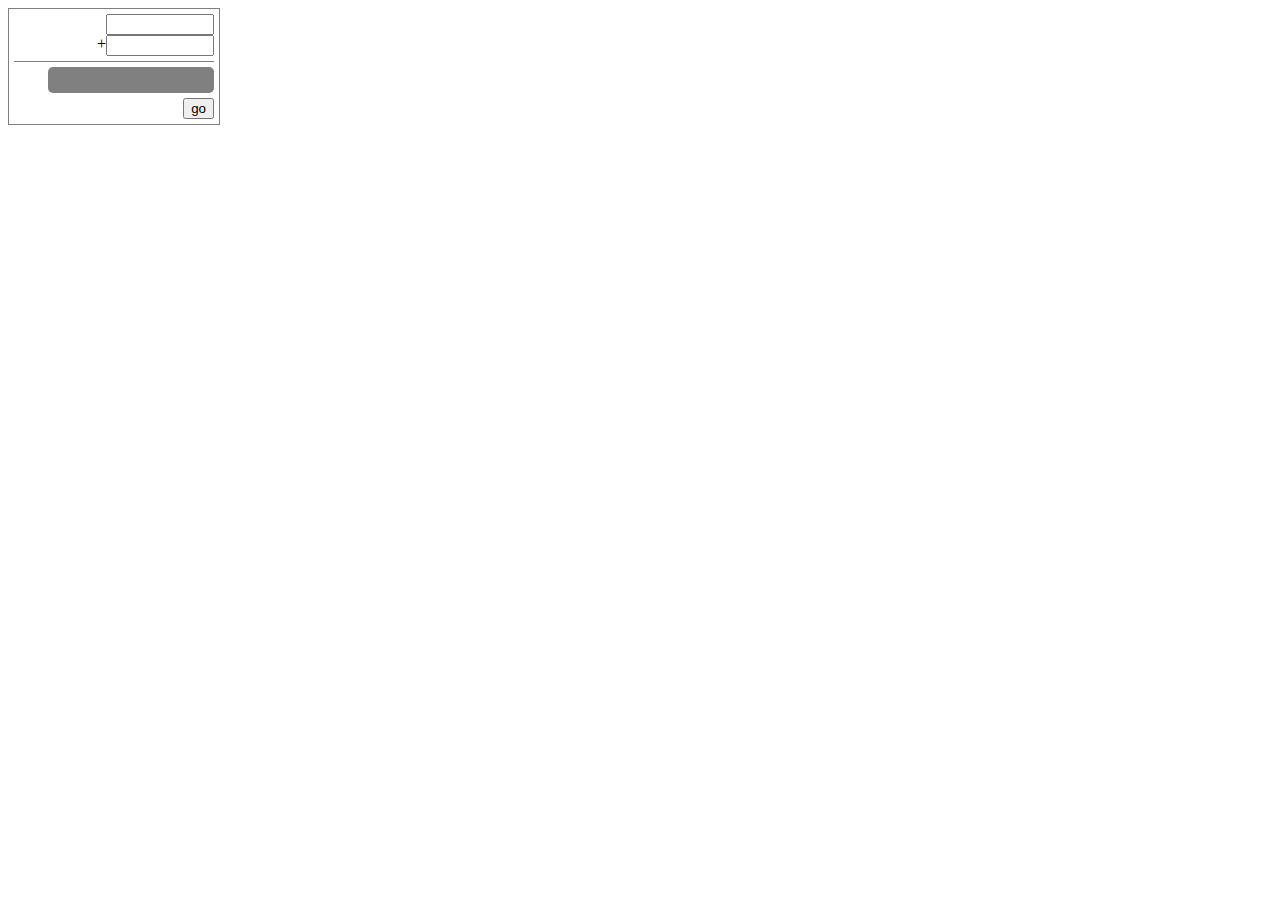
<file: cal/calculator.html>
<!DOCTYPE html>
<html lang="ko">
<head>
    <title>Document</title>
    <script src="calculator.js"></script>
    <link href="calculator.css" rel="stylesheet">
</head>
<body>
    <div class="forms">
        <input id="a" type="number">
        <div class="secline">
            <div>+</div>
            <input id="b" type="number">
        </div>
    </div>
    <div id="hr"></div>
    <div id="result"></div>
    <button onclick="add()">go</button>
</body>
</html>
</file>
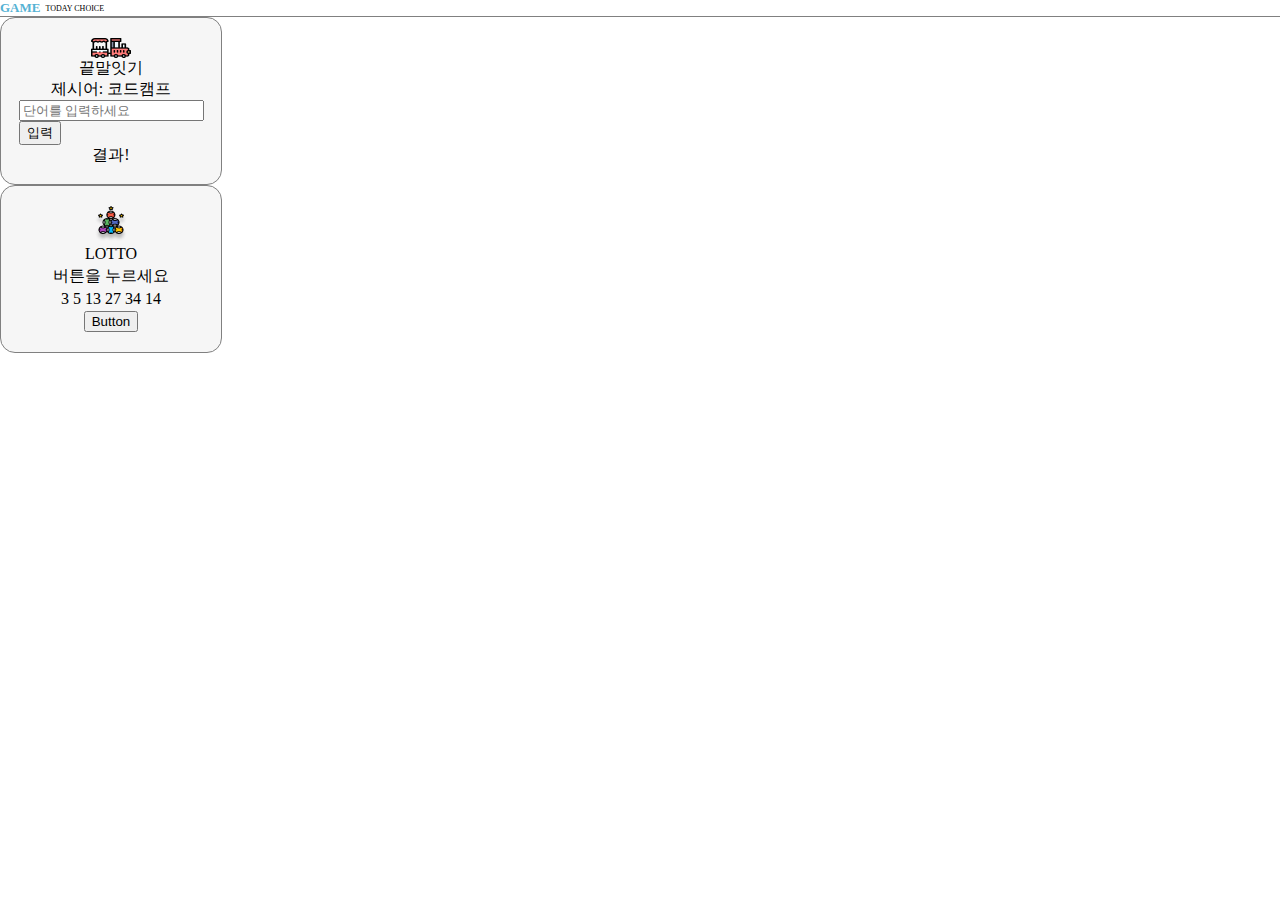
<file: cyworld-mento/game.html>
<!DOCTYPE html>
<html lang="ko">
<head>
    <title>game</title>
    <link rel="stylesheet" href="./game.css">
    <script>
        function startword(){
            const word= document.getElementById("word").innerText;
            const lastword= word[word.length-1]
            const myword=document.getElementById("myword").value;
            const firstword=myword[0]
            if(lastword===firstword){
                document.getElementById("result").innerText="정답입니다!"
                document.getElementById("word").innerText=myword
                document.getElementById("myword").value=""
            }
            else{
                document.getElementById("result").innerText="땡!"
                document.getElementById("myword").value=""
            }
        }

    </script>
</head>
<body>
    <div class="wrapper__header">
        <div class="header__title">
            <div class="title">GAME</div>
            <div class="subtitle">TODAY CHOICE</div>
        </div>
        <div class="divideLine"></div>
    </div>
    <div class="game__container">
        <img src="./images/word.png">
        <div class="game__title">끝말잇기</div>
        <div class="game__subtitle">제시어: <span id="word">코드캠프</span></div>
        <div class="word__text">
            <input id="myword" class="textbox" type="text" placeholder="단어를 입력하세요">
            <button class="search" onclick="startword()">입력</button>
        </div>
        <div id="result" class="word__result">결과!</div>
    </div>
    <div class="game__container">
        <img src="./images/lotto.png">
        <div class="game__title">LOTTO</div>
        <div class="game__subtitle">버튼을 누르세요</div>
        <div class="game__lotto__number">
            <span>3</span>
            <span>5</span>
            <span>13</span>
            <span>27</span>
            <span>34</span>
            <span>14</span>
        </div>
        <button class="wrapper__lotto__btn">Button</button>
    </div>
    
</body>
</html>
</file>
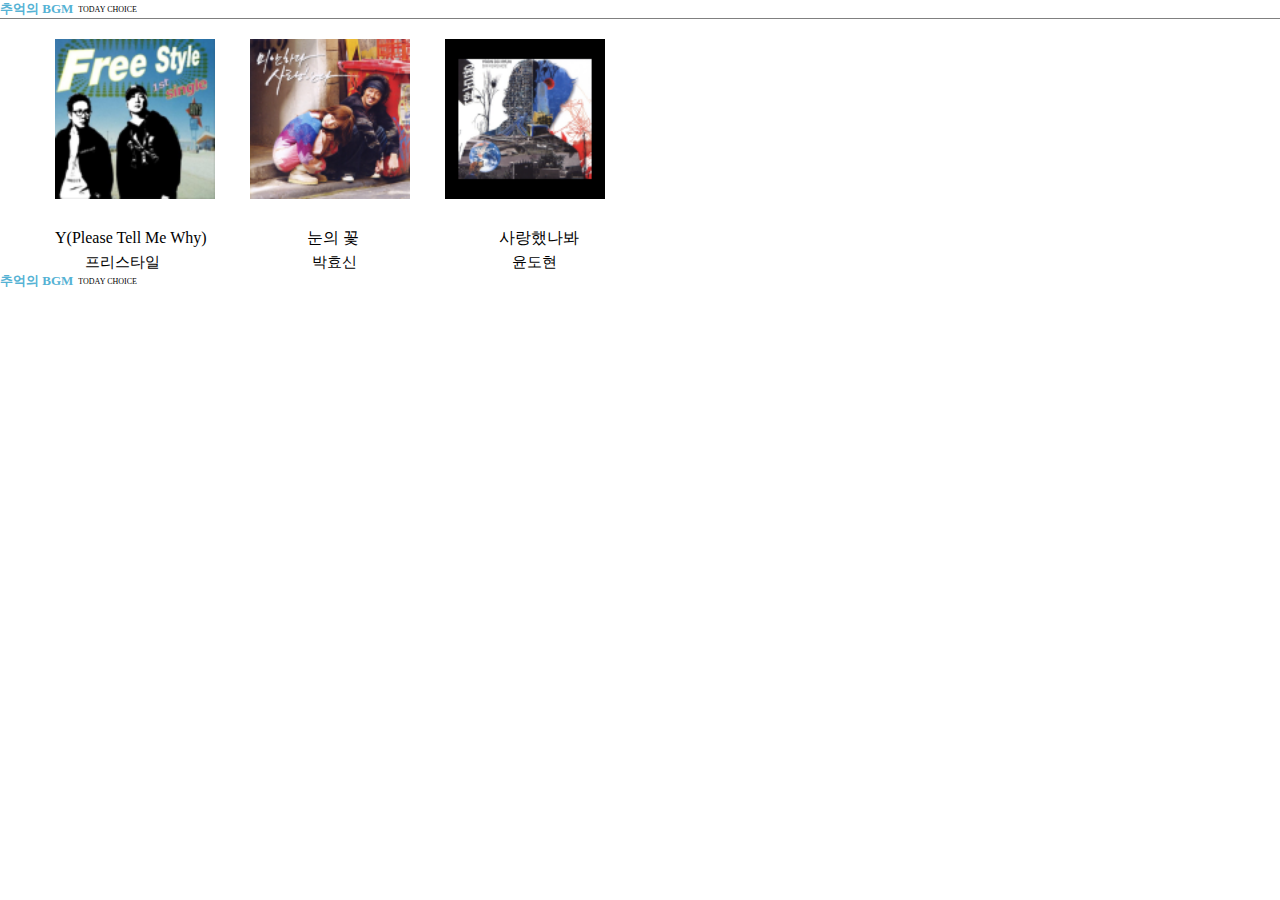
<file: cyworld-mento/jukebox.html>
<!DOCTYPE html>
<html lang="ko">
<head>
    <title>jukebox</title>
    <link rel="stylesheet" href="./jukebox.css">
</head>
<body>
    <div class="wrapper__header">
        <div class="header__title">
            <div class="title">추억의 BGM</div>
            <div class="subtitle">TODAY CHOICE</div>
        </div>
        <div class="divideLine"></div>
    </div>
    <div class="middle">
        <div class="imgbox">
            <div class="m1img">
                <img src="/cyworld-mento/images/jukebox-01.png" width="160">
            </div>
            <div class="m2img">
                <img src="/cyworld-mento/images/jukebox-02.png" width="160">
            </div>
            <div class="m3img">
                <img src="/cyworld-mento/images/jukebox-03.png" width="160">
            </div>
        </div>
        <div class="mtitlebox">
            <div class="m1title">Y(Please Tell Me Why)</div>
            <div class="m2title">눈의 꽃</div>
            <div class="m3title">사랑했나봐</div>
        </div>
        <div class="martistbox">
            <div class="m1artist">프리스타일</div>
            <div class="m2artist">박효신</div>
            <div class="m3artist">윤도현</div>
        </div>
    </div>
    <div class="bottom">
        <div class="header__title">
            <div class="title">추억의 BGM</div>
            <div class="subtitle">TODAY CHOICE</div>

    </div>
    
</body>
</html>
</file>
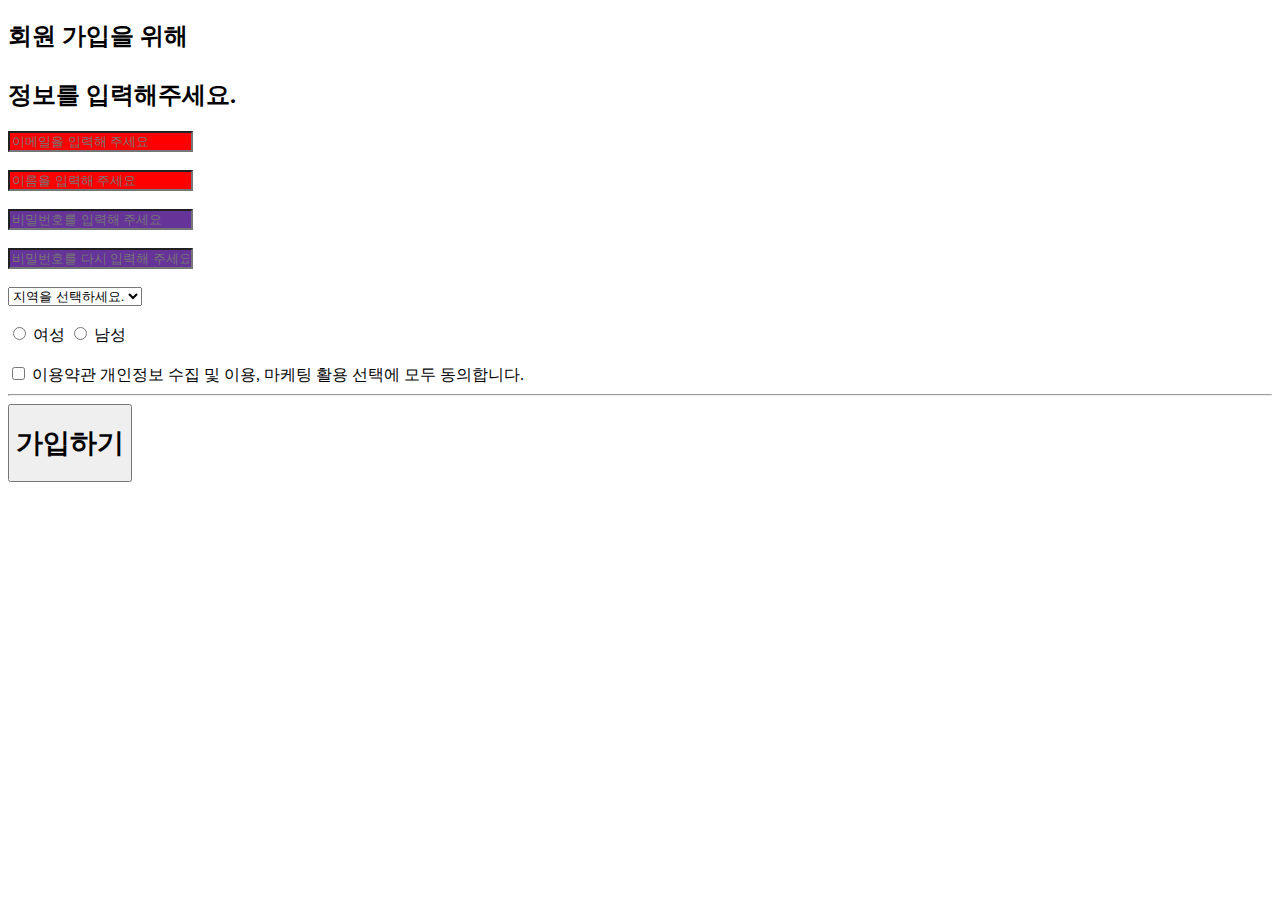
<file: class/01-html/02-signup.html>
<!DOCTYPE html>
<html lang="ko">
<head>
    <title>회원가입</title>
    <link href="./02-signup.css" rel="stylesheet">
</head>
<body>
    <h2>회원 가입을 위해 <br/><br/> 정보를 입력해주세요.</h2>
    <input class="mail"   type="text" placeholder="이메일을 입력해 주세요"> <br/> <br/>
    <input class="mail"   type="text" placeholder="이름을 입력해 주세요"> <br/> <br/>
    <input class="pw"   type="password" placeholder="비밀번호를 입력해 주세요"> <br/> <br/>
    <input class="pw"   type="password" placeholder="비밀번호를 다시 입력해 주세요"> <br/> <br/>
    <select>
        <option disabled="true" selected="true">지역을 선택하세요.</option>
        <option>서울</option>
        <option>경기</option>
        <option>인천</option>
    </select><br><br>
    <input type="radio" name="gender"> 여성
    <input type="radio" name="gender"> 남성 <br><br>
    <input type="checkbox"> 이용약관 개인정보 수집 및 이용, 마케팅 활용 선택에 모두 동의합니다.
    <hr>
    <button><h1>가입하기</h1></button>
    <!-- <input type="button" value="가입하기">  -->
</body>
</html>
</file>
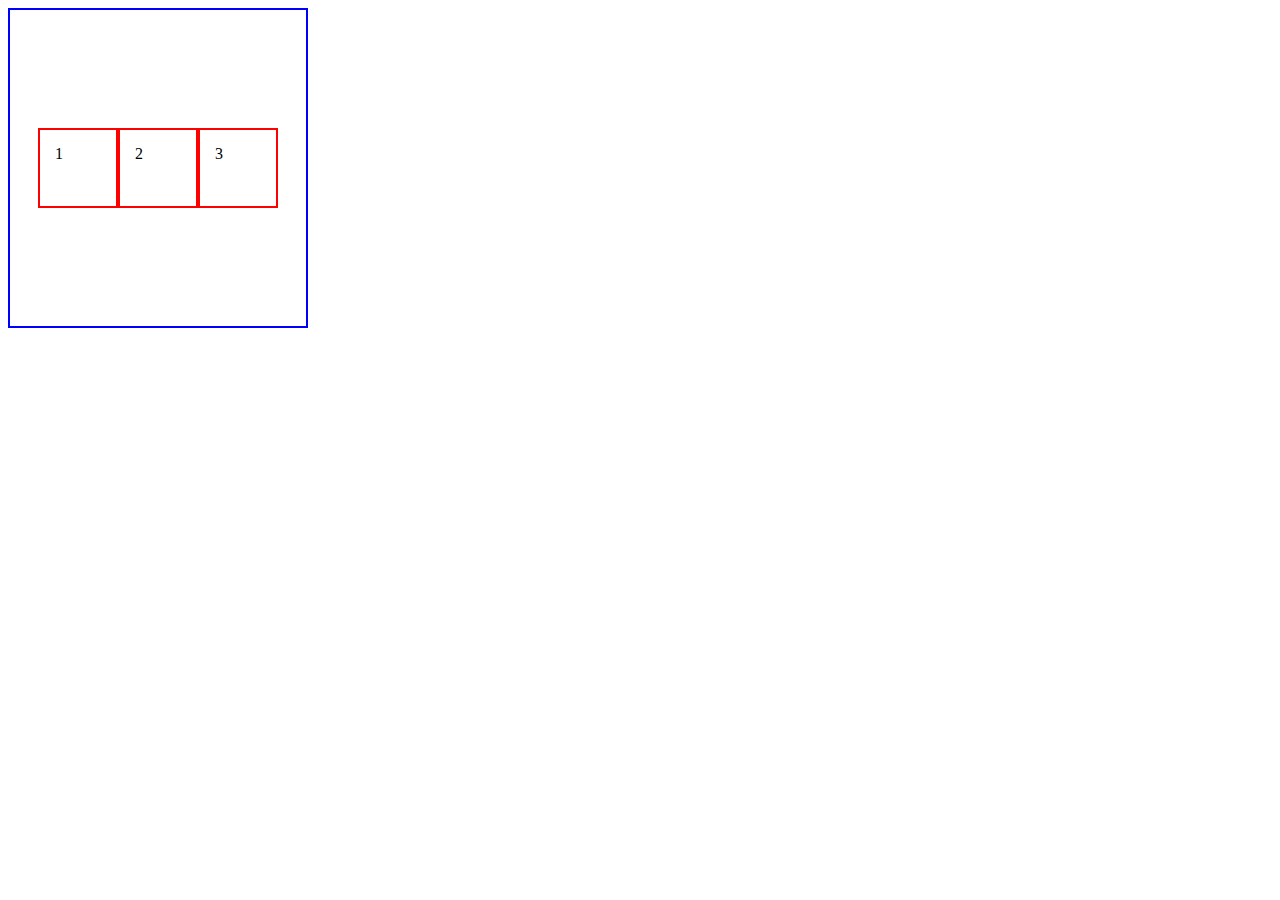
<file: class/02-css/01-boxmodel.html>
<!DOCTYPE html>
<html lang="ko">
<head>
    <title>박스모델 연습</title>
    <link href="./01-boxmodel.css" rel="stylesheet">
</head>
<body>
    <div class="pb">
        <div class="cb">1</div>
        <div class="cb">2</div>
        <div class="cb">3</div>
    </div>
</body>
</html>
</file>
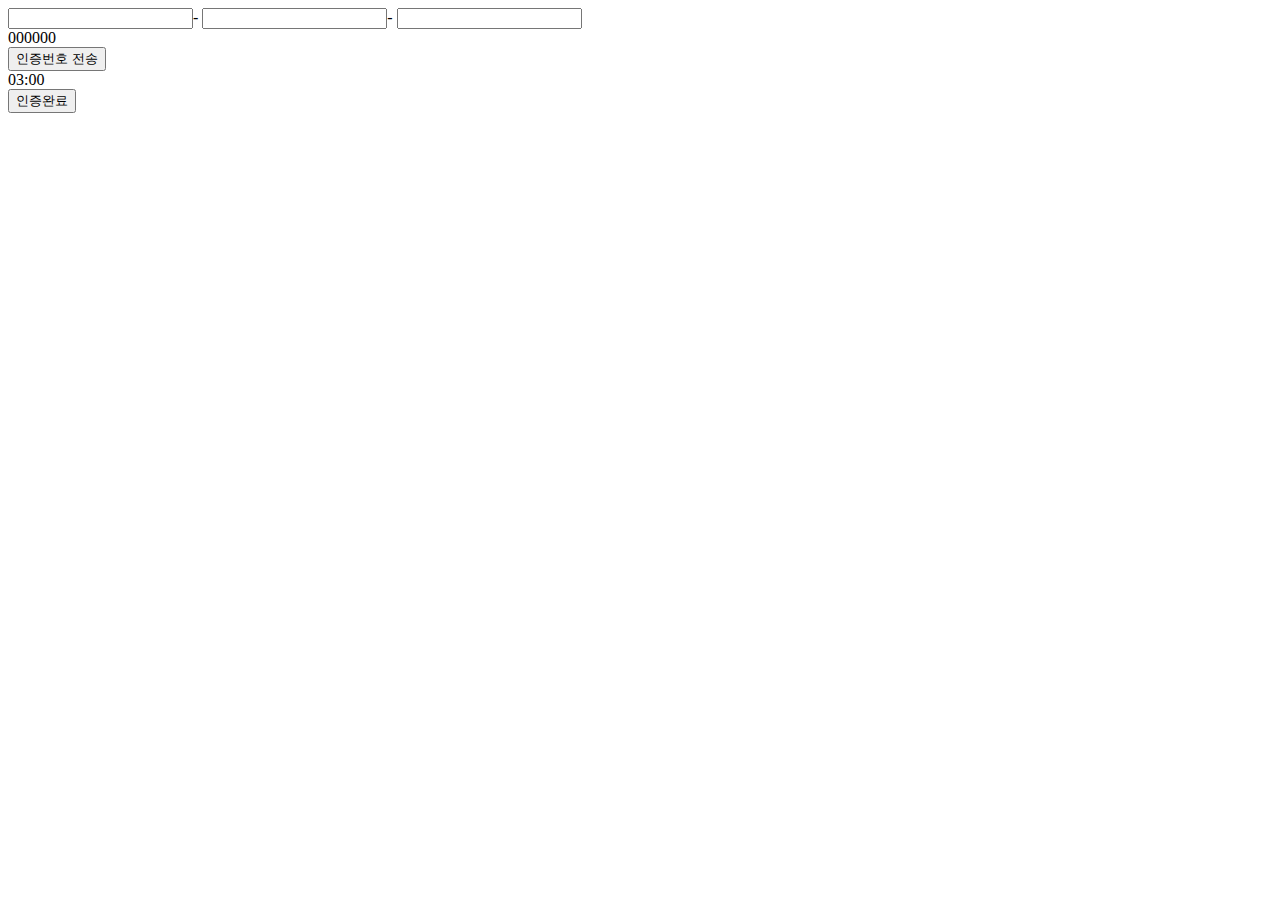
<file: class/03-javascript/05-function.html>
<!DOCTYPE html>
<html lang="ko">
<head>
    <title>함수 실습</title>
    <script src="./05-function.js"></script>
</head>
<body>
    <input id="phone1" type="text" oninput="changefocus1()" maxlength="3">-
    <input id="phone2" type="text" oninput="changefocus2()" maxlength="4">-
    <input id="phone3" type="text" maxlength="4">
    <div id="auth">000000</div>
    <button onclick="pressedBtn()">인증번호 전송</button>
    <div id="countdown">03:00</div>
    <button id="finish">인증완료</button>
</body>
</html>
</file>
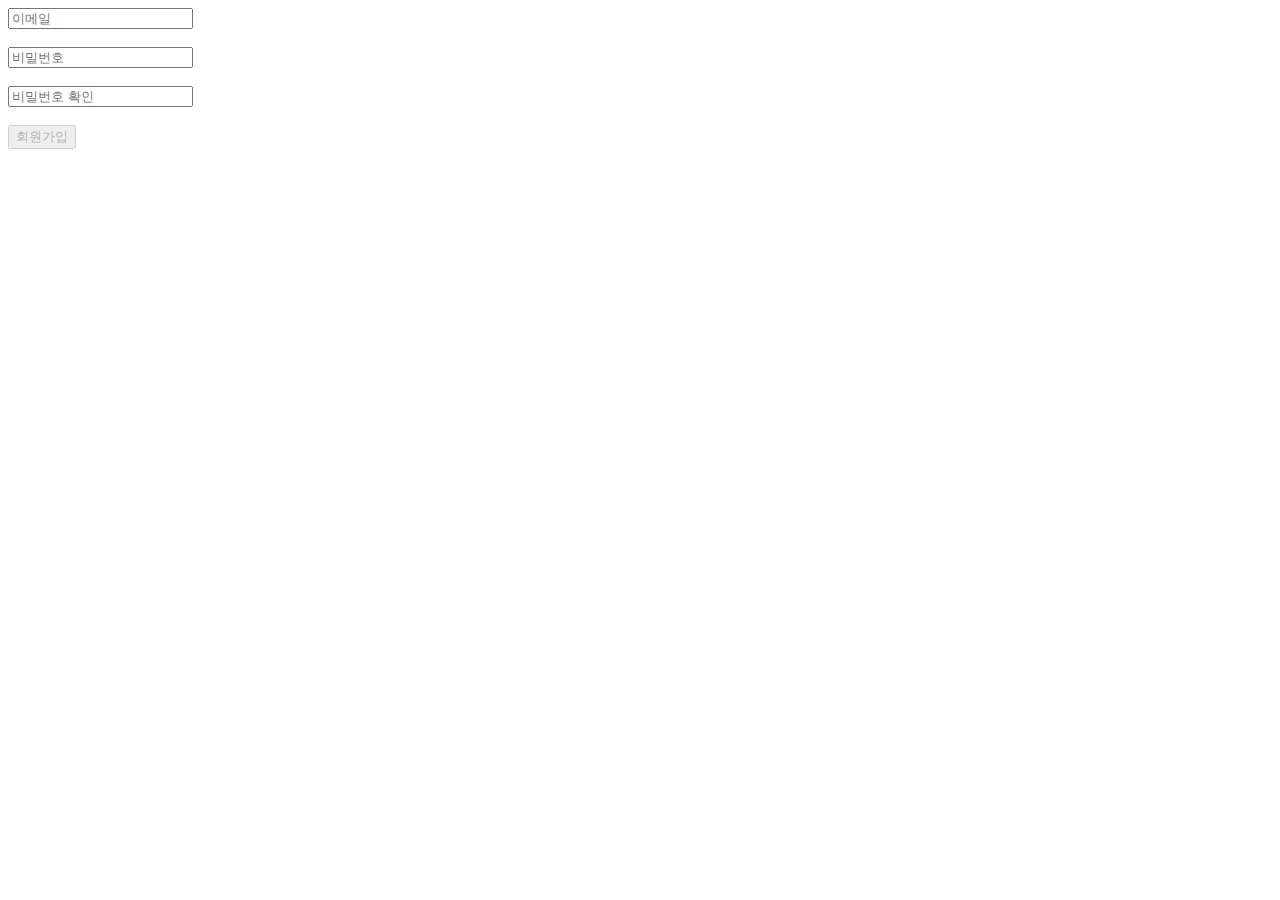
<file: class/03-javascript/07-signup.html>
<!DOCTYPE html>
<html lang="ko">
<head>
    <title>이벤트 변경 감지 실습</title>
    <script src="./07-signup.js"></script>
</head>
<body>
    <input id="email" type="text" placeholder="이메일" oninput="checkvalidation()"> <br><br>
    <input id="password1" type="text" placeholder="비밀번호" oninput="checkvalidation()"> <br><br>
    <input id="password2" type="text" placeholder="비밀번호 확인" oninput="checkvalidation()"> <br><br>
    <button id="submit" disabled="true">회원가입</button>
</body>
</html>
</file>
<file: cal/calculator.css>
body {
    border: 1px solid gray;
    width: 200px;
    display: flex;
    flex-direction: column;
    justify-content: center;
    align-items: flex-end;
    padding: 5px;
}

.forms {
    display: flex;
    flex-direction: column;
    align-items: flex-end;
}

.secline {
    display: flex;
    flex-direction: row;
    justify-content: space-between;
}

#a, #b {
    width: 100px;
}

#hr {
    width: 100%;
    border-top: 1px solid gray;
    margin: 5px 0px;
}

#result {
    width: 80%;
    height: 20px;
    background-color: gray;
    border-radius: 5px;
    padding: 3px;
    margin-bottom: 5px;
    text-align: end;
    color: yellow;
}
</file>
<file: cyworld-mento/game.css>
*{box-sizing: border-box; margin: 0px;}
html, body{width: 100%; height: 100%;}
.wrapper{display: flex; flex-direction: column; align-items: center; width: 100%; height: 100%; padding: 20px 30px 30px 30px;}
.wrapper__header{width: 100%; display: flex; flex-direction: column;}
.header__title{display: flex; flex-direction: row; align-items: center;}
.title{color: #55b2d4; font-size: 13px; font-weight: 700;}
.subtitle{font-size: 8px; padding-left: 5px;}
.divideLine{width: 100%; border-top: 1px solid gray;}
.game__container{background-color: #f6f6f6; display: flex; flex-direction: column; align-items: center; justify-content: space-between; padding: 20px; width: 222px; height: 168px; border-radius: 15px; border: 1px solid gray;}
</file>
<file: cyworld-mento/jukebox.css>
*{box-sizing: border-box; margin: 0px ;}
html, body{width: 100%; height: 100%;}
.header__title {display: flex; flex-direction: row; align-items: center;}
.title{color: #55b2d4; font-size: 13px; font-weight: 700;}
.subtitle{font-size: 8px; padding-left: 5px;}
.divideLine{width: 100%; border-top: 1px solid gray;}
.imgbox{display: flex; flex-direction: row; align-items: center; padding: 20px;}
.m1img { padding-left: 35px;}
.m2img { padding-left: 35px;}
.m3img { padding-left: 35px;}
.mtitlebox{height: 30px; display: flex; flex-direction: row; align-items: center;}
.m1title{padding-left: 55px;}
.m2title{padding-left: 100px;}
.m3title{padding-left: 140px;}
.martistbox{display: flex; flex-direction: row; align-items: center;}
.m1artist{padding-left: 85px; font-size: 15px;}
.m2artist{padding-left: 152px; font-size: 15px;}
.m3artist{padding-left: 155px; font-size: 15px;}
</file>
<file: class/01-html/02-signup.css>
.mail {
    background-color: red;
}
.pw{
    background-color: rebeccapurple;
}
</file>
<file: class/02-css/01-boxmodel.css>
*{
            box-sizing: border-box;
        }
        .pb{
            width: 300px;
            height: 320px;
            border: 2px solid blue;
            display: flex;
            flex-direction: row;
            justify-content: center;
            align-items: center;
        }
        .cb{
            width: 80px;
            height: 80px;
            border: 2px solid red;
            padding: 15px;

        }
</file>
